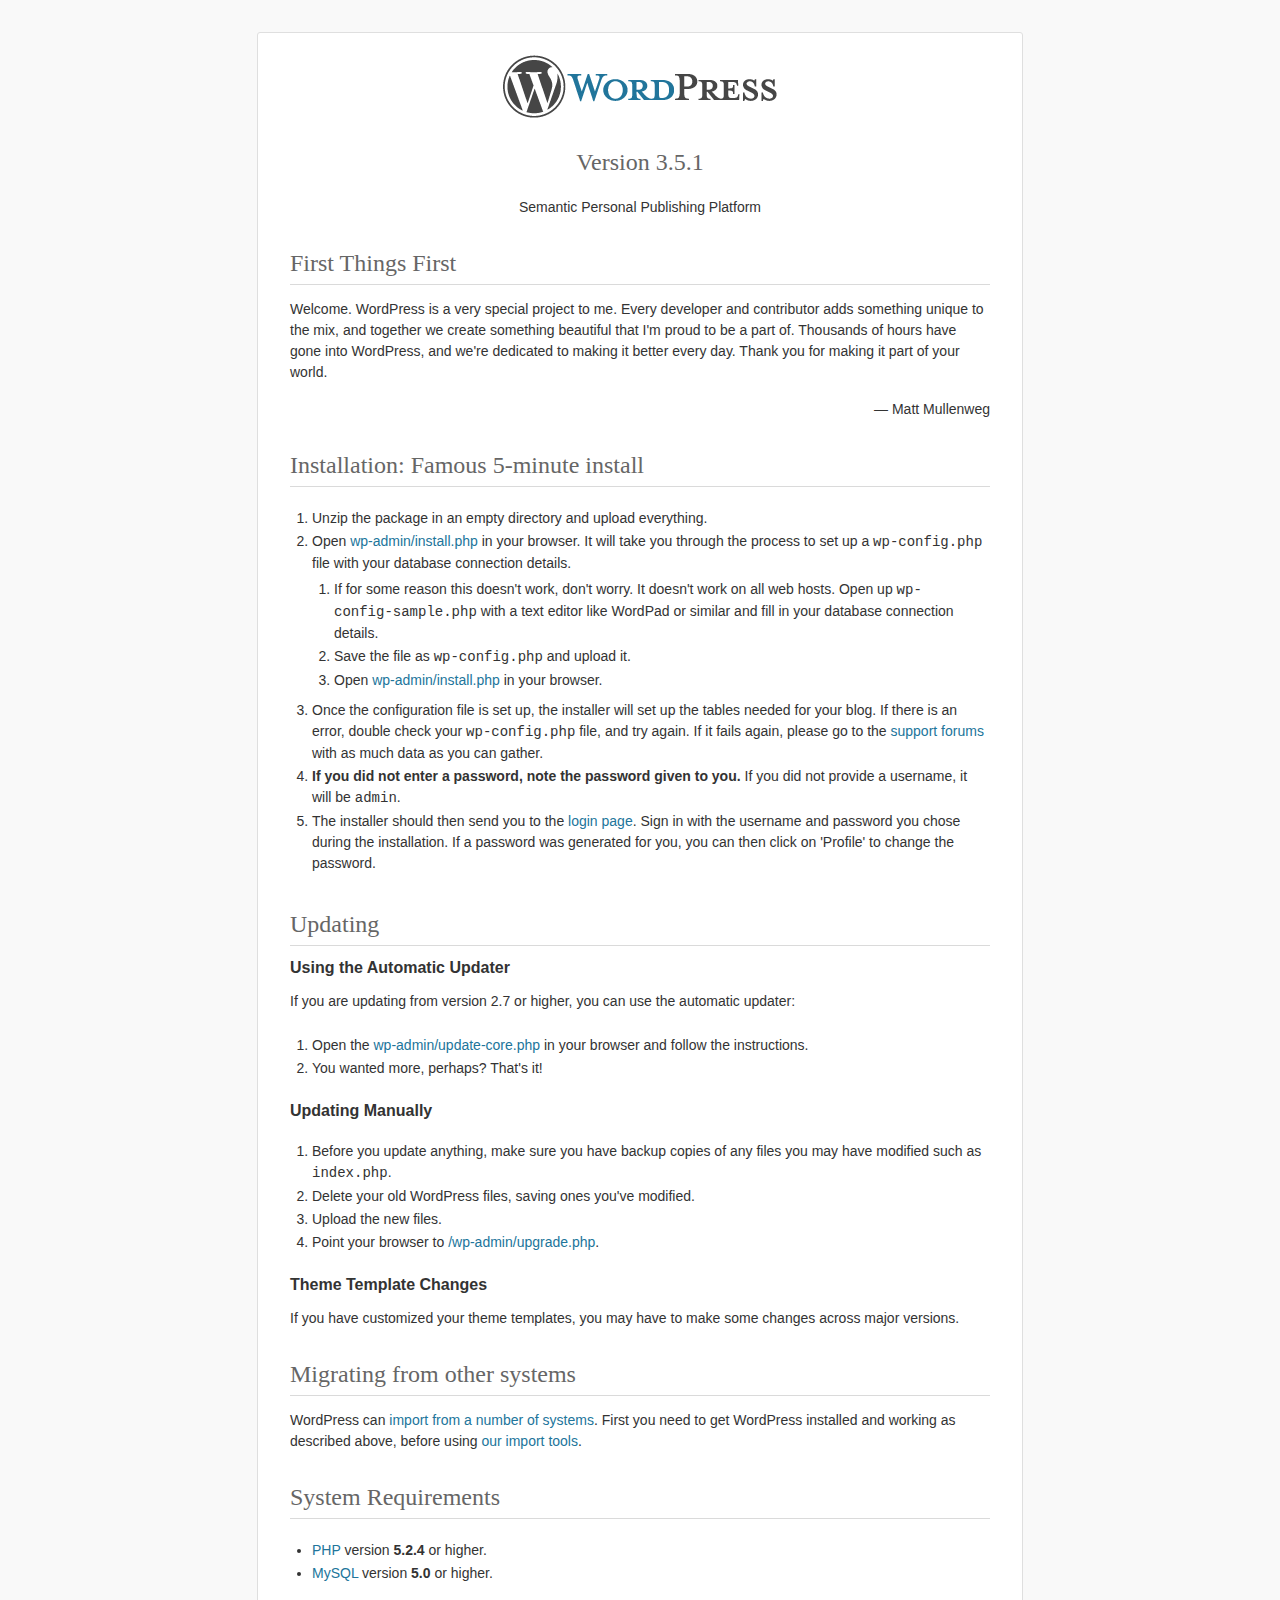
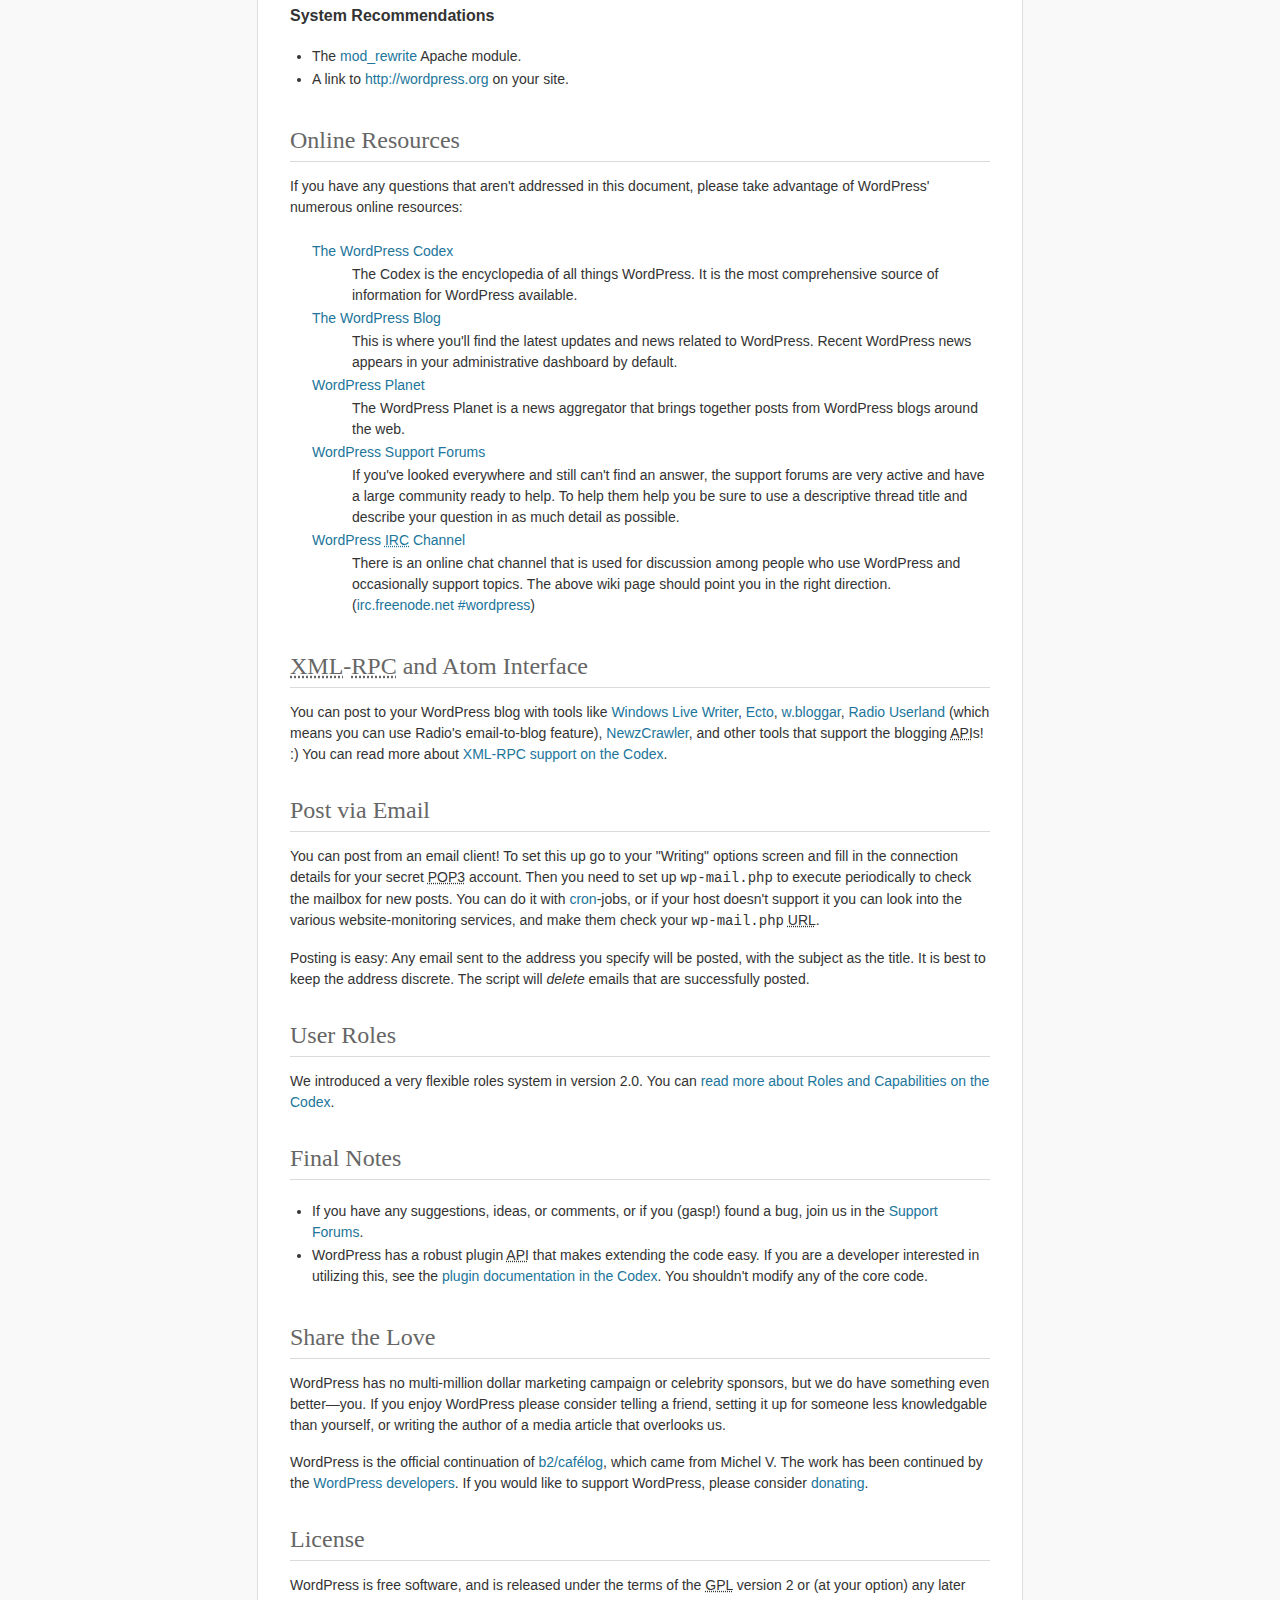
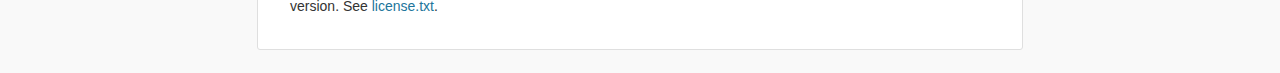
<file: readme.html>
<!DOCTYPE html PUBLIC "-//W3C//DTD XHTML 1.0 Strict//EN" "http://www.w3.org/TR/xhtml1/DTD/xhtml1-strict.dtd">
<html xmlns="http://www.w3.org/1999/xhtml">
<head>
	<meta http-equiv="Content-Type" content="text/html; charset=utf-8" />
	<title>WordPress &#8250; ReadMe</title>
	<link rel="stylesheet" href="wp-admin/css/install.css?ver=20100228" type="text/css" />
</head>
<body>
<h1 id="logo">
	<a href="http://wordpress.org/"><img alt="WordPress" src="wp-admin/images/wordpress-logo.png" /></a>
	<br /> Version 3.5.1
</h1>
<p style="text-align: center">Semantic Personal Publishing Platform</p>

<h1>First Things First</h1>
<p>Welcome. WordPress is a very special project to me. Every developer and contributor adds something unique to the mix, and together we create something beautiful that I'm proud to be a part of. Thousands of hours have gone into WordPress, and we're dedicated to making it better every day. Thank you for making it part of your world.</p>
<p style="text-align: right">&#8212; Matt Mullenweg</p>

<h1>Installation: Famous 5-minute install</h1>
<ol>
	<li>Unzip the package in an empty directory and upload everything.</li>
	<li>Open <span class="file"><a href="wp-admin/install.php">wp-admin/install.php</a></span> in your browser. It will take you through the process to set up a <code>wp-config.php</code> file with your database connection details.
		<ol>
			<li>If for some reason this doesn't work, don't worry. It doesn't work on all web hosts. Open up <code>wp-config-sample.php</code> with a text editor like WordPad or similar and fill in your database connection details.</li>
			<li>Save the file as <code>wp-config.php</code> and upload it.</li>
			<li>Open <span class="file"><a href="wp-admin/install.php">wp-admin/install.php</a></span> in your browser.</li>
		</ol>
	</li>
	<li>Once the configuration file is set up, the installer will set up the tables needed for your blog. If there is an error, double check your <code>wp-config.php</code> file, and try again. If it fails again, please go to the <a href="http://wordpress.org/support/" title="WordPress support">support forums</a> with as much data as you can gather.</li>
	<li><strong>If you did not enter a password, note the password given to you.</strong> If you did not provide a username, it will be <code>admin</code>.</li>
	<li>The installer should then send you to the <a href="wp-login.php">login page</a>. Sign in with the username and password you chose during the installation. If a password was generated for you, you can then click on 'Profile' to change the password.</li>
</ol>

<h1>Updating</h1>
<h2>Using the Automatic Updater</h2>
<p>If you are updating from version 2.7 or higher, you can use the automatic updater:</p>
<ol>
	<li>Open the <span class="file"><a href="wp-admin/update-core.php">wp-admin/update-core.php</a></span> in your browser and follow the instructions.</li>
	<li>You wanted more, perhaps? That's it!</li>
</ol>

<h2>Updating Manually</h2>
<ol>
	<li>Before you update anything, make sure you have backup copies of any files you may have modified such as <code>index.php</code>.</li>
	<li>Delete your old WordPress files, saving ones you've modified.</li>
	<li>Upload the new files.</li>
	<li>Point your browser to <span class="file"><a href="wp-admin/upgrade.php">/wp-admin/upgrade.php</a>.</span></li>
</ol>

<h2>Theme Template Changes</h2>
<p>If you have customized your theme templates, you may have to make some changes across major versions.</p>

<h1>Migrating from other systems</h1>
<p>WordPress can <a href="http://codex.wordpress.org/Importing_Content">import from a number of systems</a>. First you need to get WordPress installed and working as described above, before using <a href="wp-admin/import.php" title="Import to WordPress">our import tools</a>.</p>

<h1>System Requirements</h1>
<ul>
	<li><a href="http://php.net/">PHP</a> version <strong>5.2.4</strong> or higher.</li>
	<li><a href="http://www.mysql.com/">MySQL</a> version <strong>5.0</strong> or higher.</li>
</ul>

<h2>System Recommendations</h2>
<ul>
	<li>The <a href="http://httpd.apache.org/docs/2.2/mod/mod_rewrite.html">mod_rewrite</a> Apache module.</li>
	<li>A link to <a href="http://wordpress.org/">http://wordpress.org</a> on your site.</li>
</ul>

<h1>Online Resources</h1>
<p>If you have any questions that aren't addressed in this document, please take advantage of WordPress' numerous online resources:</p>
<dl>
	<dt><a href="http://codex.wordpress.org/">The WordPress Codex</a></dt>
		<dd>The Codex is the encyclopedia of all things WordPress. It is the most comprehensive source of information for WordPress available.</dd>
	<dt><a href="http://wordpress.org/news/">The WordPress Blog</a></dt>
		<dd>This is where you'll find the latest updates and news related to WordPress. Recent WordPress news appears in your administrative dashboard by default.</dd>
	<dt><a href="http://planet.wordpress.org/">WordPress Planet</a></dt>
		<dd>The WordPress Planet is a news aggregator that brings together posts from WordPress blogs around the web.</dd>
	<dt><a href="http://wordpress.org/support/">WordPress Support Forums</a></dt>
		<dd>If you've looked everywhere and still can't find an answer, the support forums are very active and have a large community ready to help. To help them help you be sure to use a descriptive thread title and describe your question in as much detail as possible.</dd>
	<dt><a href="http://codex.wordpress.org/IRC">WordPress <abbr title="Internet Relay Chat">IRC</abbr> Channel</a></dt>
		<dd>There is an online chat channel that is used for discussion among people who use WordPress and occasionally support topics. The above wiki page should point you in the right direction. (<a href="irc://irc.freenode.net/wordpress">irc.freenode.net #wordpress</a>)</dd>
</dl>

<h1><abbr title="eXtensible Markup Language">XML</abbr>-<abbr title="Remote Procedure Call">RPC</abbr> and Atom Interface</h1>
<p>You can post to your WordPress blog with tools like <a href="http://download.live.com/writer">Windows Live Writer</a>, <a href="http://illuminex.com/ecto/">Ecto</a>, <a href="http://bloggar.com/">w.bloggar</a>, <a href="http://radio.userland.com/">Radio Userland</a> (which means you can use Radio's email-to-blog feature), <a href="http://www.newzcrawler.com/">NewzCrawler</a>, and other tools that support the blogging <abbr title="application programming interface">API</abbr>s! :) You can read more about <a href="http://codex.wordpress.org/XML-RPC_Support"><abbr>XML</abbr>-<abbr>RPC</abbr> support on the Codex</a>.</p>

<h1>Post via Email</h1>
<p>You can post from an email client! To set this up go to your &quot;Writing&quot; options screen and fill in the connection details for your secret <abbr title="Post Office Protocol version 3">POP3</abbr> account. Then you need to set up <code>wp-mail.php</code> to execute periodically to check the mailbox for new posts. You can do it with <a href="http://en.wikipedia.org/wiki/Cron">cron</a>-jobs, or if your host doesn't support it you can look into the various website-monitoring services, and make them check your <code>wp-mail.php</code> <abbr title="Uniform Resource Locator">URL</abbr>.</p>
<p>Posting is easy: Any email sent to the address you specify will be posted, with the subject as the title. It is best to keep the address discrete. The script will <em>delete</em> emails that are successfully posted.</p>

<h1>User Roles</h1>
<p>We introduced a very flexible roles system in version 2.0. You can <a href="http://codex.wordpress.org/Roles_and_Capabilities" title="WordPress roles and capabilities">read more about Roles and Capabilities on the Codex</a>.</p>

<h1>Final Notes</h1>
<ul>
	<li>If you have any suggestions, ideas, or comments, or if you (gasp!) found a bug, join us in the <a href="http://wordpress.org/support/">Support Forums</a>.</li>
	<li>WordPress has a robust plugin <abbr title="application programming interface">API</abbr> that makes extending the code easy. If you are a developer interested in utilizing this, see the <a href="http://codex.wordpress.org/Plugin_API" title="WordPress plugin API">plugin documentation in the Codex</a>. You shouldn't modify any of the core code.</li>
</ul>

<h1>Share the Love</h1>
<p>WordPress has no multi-million dollar marketing campaign or celebrity sponsors, but we do have something even better&#8212;you. If you enjoy WordPress please consider telling a friend, setting it up for someone less knowledgable than yourself, or writing the author of a media article that overlooks us.</p>

<p>WordPress is the official continuation of <a href="http://cafelog.com/">b2/caf&#233;log</a>, which came from Michel V. The work has been continued by the <a href="http://wordpress.org/about/">WordPress developers</a>. If you would like to support WordPress, please consider <a href="http://wordpress.org/donate/" title="Donate to WordPress">donating</a>.</p>

<h1>License</h1>
<p>WordPress is free software, and is released under the terms of the <abbr title="GNU General Public License">GPL</abbr> version 2 or (at your option) any later version. See <a href="license.txt">license.txt</a>.</p>

</body>
</html>
</file>
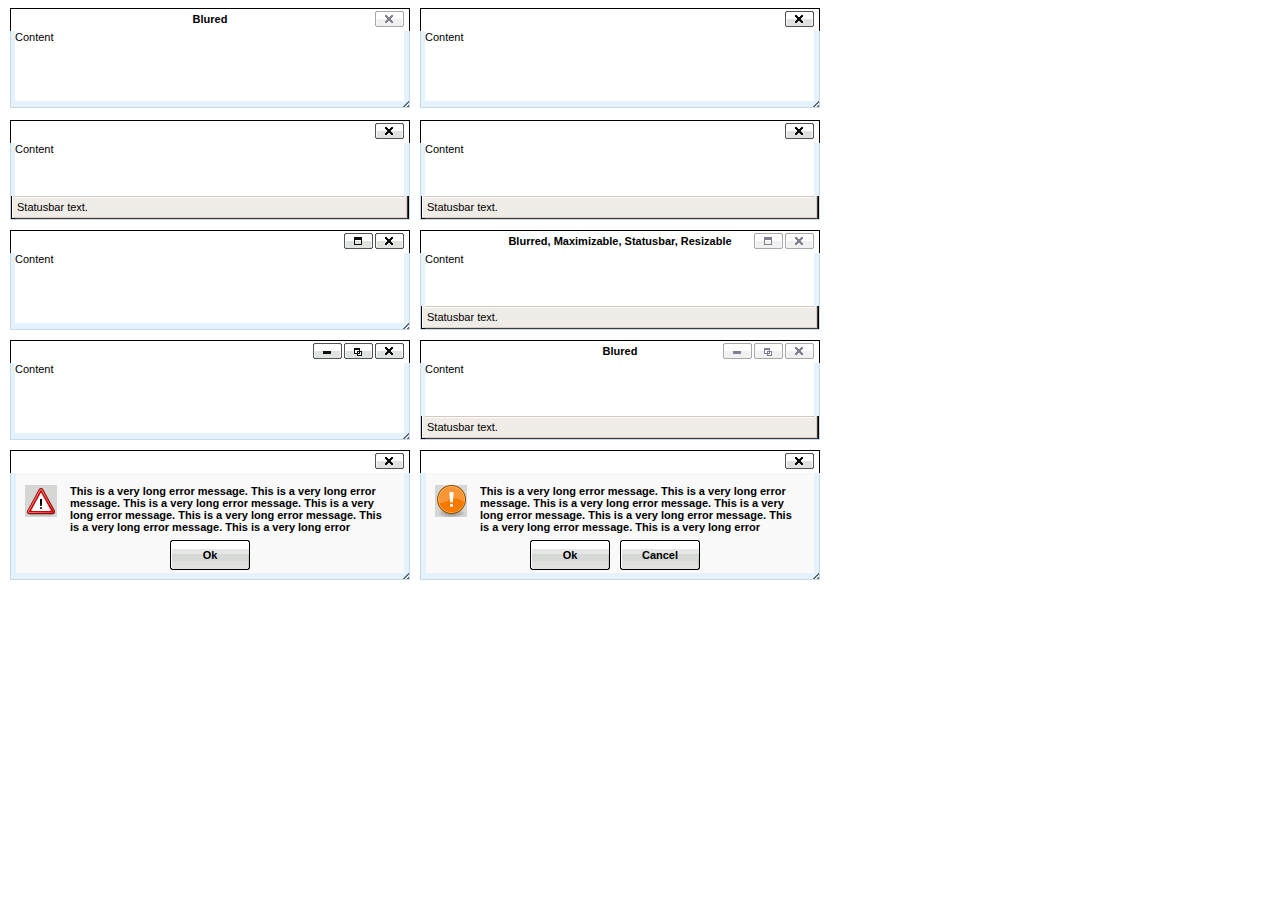
<file: wp-includes/js/tinymce/plugins/inlinepopups/template.htm>
<!-- <!DOCTYPE html PUBLIC "-//W3C//DTD XHTML 1.0 Strict//EN" "http://www.w3.org/TR/xhtml1/DTD/xhtml1-strict.dtd"> -->
<html xmlns="http://www.w3.org/1999/xhtml">
<head>
<title>Template for dialogs</title>
<link rel="stylesheet" type="text/css" href="skins/clearlooks2/window.css?ver=358-20121205" />
</head>
<body>

<div class="mceEditor">
	<div class="clearlooks2" style="width:400px; height:100px; left:10px;">
		<div class="mceWrapper">
			<div class="mceTop">
				<div class="mceLeft"></div>
				<div class="mceCenter"></div>
				<div class="mceRight"></div>
				<span>Blured</span>
			</div>

			<div class="mceMiddle">
				<div class="mceLeft"></div>
				<span>Content</span>
				<div class="mceRight"></div>
			</div>

			<div class="mceBottom">
				<div class="mceLeft"></div>
				<div class="mceCenter"></div>
				<div class="mceRight"></div>
				<span>Statusbar text.</span>
			</div>

			<a class="mceMove" href="#"></a>
			<a class="mceMin" href="#"></a>
			<a class="mceMax" href="#"></a>
			<a class="mceMed" href="#"></a>
			<a class="mceClose" href="#"></a>
			<a class="mceResize mceResizeN" href="#"></a>
			<a class="mceResize mceResizeS" href="#"></a>
			<a class="mceResize mceResizeW" href="#"></a>
			<a class="mceResize mceResizeE" href="#"></a>
			<a class="mceResize mceResizeNW" href="#"></a>
			<a class="mceResize mceResizeNE" href="#"></a>
			<a class="mceResize mceResizeSW" href="#"></a>
			<a class="mceResize mceResizeSE" href="#"></a>
		</div>
	</div>

	<div class="clearlooks2" style="width:400px; height:100px; left:420px;">
		<div class="mceWrapper mceMovable mceFocus">
			<div class="mceTop">
				<div class="mceLeft"></div>
				<div class="mceCenter"></div>
				<div class="mceRight"></div>
				<span>Focused</span>
			</div>

			<div class="mceMiddle">
				<div class="mceLeft"></div>
				<span>Content</span>
				<div class="mceRight"></div>
			</div>

			<div class="mceBottom">
				<div class="mceLeft"></div>
				<div class="mceCenter"></div>
				<div class="mceRight"></div>
				<span>Statusbar text.</span>
			</div>

			<a class="mceMove" href="#"></a>
			<a class="mceMin" href="#"></a>
			<a class="mceMax" href="#"></a>
			<a class="mceMed" href="#"></a>
			<a class="mceClose" href="#"></a>
			<a class="mceResize mceResizeN" href="#"></a>
			<a class="mceResize mceResizeS" href="#"></a>
			<a class="mceResize mceResizeW" href="#"></a>
			<a class="mceResize mceResizeE" href="#"></a>
			<a class="mceResize mceResizeNW" href="#"></a>
			<a class="mceResize mceResizeNE" href="#"></a>
			<a class="mceResize mceResizeSW" href="#"></a>
			<a class="mceResize mceResizeSE" href="#"></a>
		</div>
	</div>

	<div class="clearlooks2" style="width:400px; height:100px; left:10px; top:120px;">
		<div class="mceWrapper mceMovable mceFocus mceStatusbar">
			<div class="mceTop">
				<div class="mceLeft"></div>
				<div class="mceCenter"></div>
				<div class="mceRight"></div>
				<span>Statusbar</span>
			</div>

			<div class="mceMiddle">
				<div class="mceLeft"></div>
				<span>Content</span>
				<div class="mceRight"></div>
			</div>

			<div class="mceBottom">
				<div class="mceLeft"></div>
				<div class="mceCenter"></div>
				<div class="mceRight"></div>
				<span>Statusbar text.</span>
			</div>

			<a class="mceMove" href="#"></a>
			<a class="mceMin" href="#"></a>
			<a class="mceMax" href="#"></a>
			<a class="mceMed" href="#"></a>
			<a class="mceClose" href="#"></a>
			<a class="mceResize mceResizeN" href="#"></a>
			<a class="mceResize mceResizeS" href="#"></a>
			<a class="mceResize mceResizeW" href="#"></a>
			<a class="mceResize mceResizeE" href="#"></a>
			<a class="mceResize mceResizeNW" href="#"></a>
			<a class="mceResize mceResizeNE" href="#"></a>
			<a class="mceResize mceResizeSW" href="#"></a>
			<a class="mceResize mceResizeSE" href="#"></a>
		</div>
	</div>

	<div class="clearlooks2" style="width:400px; height:100px; left:420px; top:120px;">
		<div class="mceWrapper mceMovable mceFocus mceStatusbar mceResizable">
			<div class="mceTop">
				<div class="mceLeft"></div>
				<div class="mceCenter"></div>
				<div class="mceRight"></div>
				<span>Statusbar, Resizable</span>
			</div>

			<div class="mceMiddle">
				<div class="mceLeft"></div>
				<span>Content</span>
				<div class="mceRight"></div>
			</div>

			<div class="mceBottom">
				<div class="mceLeft"></div>
				<div class="mceCenter"></div>
				<div class="mceRight"></div>
				<span>Statusbar text.</span>
			</div>

			<a class="mceMove" href="#"></a>
			<a class="mceMin" href="#"></a>
			<a class="mceMax" href="#"></a>
			<a class="mceMed" href="#"></a>
			<a class="mceClose" href="#"></a>
			<a class="mceResize mceResizeN" href="#"></a>
			<a class="mceResize mceResizeS" href="#"></a>
			<a class="mceResize mceResizeW" href="#"></a>
			<a class="mceResize mceResizeE" href="#"></a>
			<a class="mceResize mceResizeNW" href="#"></a>
			<a class="mceResize mceResizeNE" href="#"></a>
			<a class="mceResize mceResizeSW" href="#"></a>
			<a class="mceResize mceResizeSE" href="#"></a>
		</div>
	</div>

	<div class="clearlooks2" style="width:400px; height:100px; left:10px; top:230px;">
		<div class="mceWrapper mceMovable mceFocus mceResizable mceMaximizable">
			<div class="mceTop">
				<div class="mceLeft"></div>
				<div class="mceCenter"></div>
				<div class="mceRight"></div>
				<span>Resizable, Maximizable</span>
			</div>

			<div class="mceMiddle">
				<div class="mceLeft"></div>
				<span>Content</span>
				<div class="mceRight"></div>
			</div>

			<div class="mceBottom">
				<div class="mceLeft"></div>
				<div class="mceCenter"></div>
				<div class="mceRight"></div>
				<span>Statusbar text.</span>
			</div>

			<a class="mceMove" href="#"></a>
			<a class="mceMin" href="#"></a>
			<a class="mceMax" href="#"></a>
			<a class="mceMed" href="#"></a>
			<a class="mceClose" href="#"></a>
			<a class="mceResize mceResizeN" href="#"></a>
			<a class="mceResize mceResizeS" href="#"></a>
			<a class="mceResize mceResizeW" href="#"></a>
			<a class="mceResize mceResizeE" href="#"></a>
			<a class="mceResize mceResizeNW" href="#"></a>
			<a class="mceResize mceResizeNE" href="#"></a>
			<a class="mceResize mceResizeSW" href="#"></a>
			<a class="mceResize mceResizeSE" href="#"></a>
		</div>
	</div>

	<div class="clearlooks2" style="width:400px; height:100px; left:420px; top:230px;">
		<div class="mceWrapper mceMovable mceStatusbar mceResizable mceMaximizable">
			<div class="mceTop">
				<div class="mceLeft"></div>
				<div class="mceCenter"></div>
				<div class="mceRight"></div>
				<span>Blurred, Maximizable, Statusbar, Resizable</span>
			</div>

			<div class="mceMiddle">
				<div class="mceLeft"></div>
				<span>Content</span>
				<div class="mceRight"></div>
			</div>

			<div class="mceBottom">
				<div class="mceLeft"></div>
				<div class="mceCenter"></div>
				<div class="mceRight"></div>
				<span>Statusbar text.</span>
			</div>

			<a class="mceMove" href="#"></a>
			<a class="mceMin" href="#"></a>
			<a class="mceMax" href="#"></a>
			<a class="mceMed" href="#"></a>
			<a class="mceClose" href="#"></a>
			<a class="mceResize mceResizeN" href="#"></a>
			<a class="mceResize mceResizeS" href="#"></a>
			<a class="mceResize mceResizeW" href="#"></a>
			<a class="mceResize mceResizeE" href="#"></a>
			<a class="mceResize mceResizeNW" href="#"></a>
			<a class="mceResize mceResizeNE" href="#"></a>
			<a class="mceResize mceResizeSW" href="#"></a>
			<a class="mceResize mceResizeSE" href="#"></a>
		</div>
	</div>

	<div class="clearlooks2" style="width:400px; height:100px; left:10px; top:340px;">
		<div class="mceWrapper mceMovable mceFocus mceResizable mceMaximized mceMinimizable mceMaximizable">
			<div class="mceTop">
				<div class="mceLeft"></div>
				<div class="mceCenter"></div>
				<div class="mceRight"></div>
				<span>Maximized, Maximizable, Minimizable</span>
			</div>

			<div class="mceMiddle">
				<div class="mceLeft"></div>
				<span>Content</span>
				<div class="mceRight"></div>
			</div>

			<div class="mceBottom">
				<div class="mceLeft"></div>
				<div class="mceCenter"></div>
				<div class="mceRight"></div>
				<span>Statusbar text.</span>
			</div>

			<a class="mceMove" href="#"></a>
			<a class="mceMin" href="#"></a>
			<a class="mceMax" href="#"></a>
			<a class="mceMed" href="#"></a>
			<a class="mceClose" href="#"></a>
			<a class="mceResize mceResizeN" href="#"></a>
			<a class="mceResize mceResizeS" href="#"></a>
			<a class="mceResize mceResizeW" href="#"></a>
			<a class="mceResize mceResizeE" href="#"></a>
			<a class="mceResize mceResizeNW" href="#"></a>
			<a class="mceResize mceResizeNE" href="#"></a>
			<a class="mceResize mceResizeSW" href="#"></a>
			<a class="mceResize mceResizeSE" href="#"></a>
		</div>
	</div>

	<div class="clearlooks2" style="width:400px; height:100px; left:420px; top:340px;">
		<div class="mceWrapper mceMovable mceStatusbar mceResizable mceMaximized mceMinimizable mceMaximizable">
			<div class="mceTop">
				<div class="mceLeft"></div>
				<div class="mceCenter"></div>
				<div class="mceRight"></div>
				<span>Blured</span>
			</div>

			<div class="mceMiddle">
				<div class="mceLeft"></div>
				<span>Content</span>
				<div class="mceRight"></div>
			</div>

			<div class="mceBottom">
				<div class="mceLeft"></div>
				<div class="mceCenter"></div>
				<div class="mceRight"></div>
				<span>Statusbar text.</span>
			</div>

			<a class="mceMove" href="#"></a>
			<a class="mceMin" href="#"></a>
			<a class="mceMax" href="#"></a>
			<a class="mceMed" href="#"></a>
			<a class="mceClose" href="#"></a>
			<a class="mceResize mceResizeN" href="#"></a>
			<a class="mceResize mceResizeS" href="#"></a>
			<a class="mceResize mceResizeW" href="#"></a>
			<a class="mceResize mceResizeE" href="#"></a>
			<a class="mceResize mceResizeNW" href="#"></a>
			<a class="mceResize mceResizeNE" href="#"></a>
			<a class="mceResize mceResizeSW" href="#"></a>
			<a class="mceResize mceResizeSE" href="#"></a>
		</div>
	</div>

	<div class="clearlooks2" style="width:400px; height:130px; left:10px; top:450px;">
		<div class="mceWrapper mceMovable mceFocus mceModal mceAlert">
			<div class="mceTop">
				<div class="mceLeft"></div>
				<div class="mceCenter"></div>
				<div class="mceRight"></div>
				<span>Alert</span>
			</div>

			<div class="mceMiddle">
				<div class="mceLeft"></div>
				<span>
					This is a very long error message. This is a very long error message.
					This is a very long error message. This is a very long error message.
					This is a very long error message. This is a very long error message.
					This is a very long error message. This is a very long error message.
					This is a very long error message. This is a very long error message.
					This is a very long error message. This is a very long error message.
				</span>
				<div class="mceRight"></div>
				<div class="mceIcon"></div>
			</div>

			<div class="mceBottom">
				<div class="mceLeft"></div>
				<div class="mceCenter"></div>
				<div class="mceRight"></div>
			</div>

			<a class="mceMove" href="#"></a>
			<a class="mceButton mceOk" href="#">Ok</a>
			<a class="mceClose" href="#"></a>
		</div>
	</div>

	<div class="clearlooks2" style="width:400px; height:130px; left:420px; top:450px;">
		<div class="mceWrapper mceMovable mceFocus mceModal mceConfirm">
			<div class="mceTop">
				<div class="mceLeft"></div>
				<div class="mceCenter"></div>
				<div class="mceRight"></div>
				<span>Confirm</span>
			</div>

			<div class="mceMiddle">
				<div class="mceLeft"></div>
				<span>
					This is a very long error message. This is a very long error message.
					This is a very long error message. This is a very long error message.
					This is a very long error message. This is a very long error message.
					This is a very long error message. This is a very long error message.
					This is a very long error message. This is a very long error message.
					This is a very long error message. This is a very long error message.
					</span>
				<div class="mceRight"></div>
				<div class="mceIcon"></div>
			</div>

			<div class="mceBottom">
				<div class="mceLeft"></div>
				<div class="mceCenter"></div>
				<div class="mceRight"></div>
			</div>

			<a class="mceMove" href="#"></a>
			<a class="mceButton mceOk" href="#">Ok</a>
			<a class="mceButton mceCancel" href="#">Cancel</a>
			<a class="mceClose" href="#"></a>
		</div>
	</div>
</div>

</body>
</html>
</file>
<file: wp-admin/css/install.css>
html {
	background: #f9f9f9;
}

body {
	background: #fff;
	color: #333;
	font-family: sans-serif;
	margin: 2em auto;
	padding: 1em 2em;
	-webkit-border-radius: 3px;
	border-radius: 3px;
	border: 1px solid #dfdfdf;
	max-width: 700px;
}

a {
	color: #21759b;
	text-decoration: none;
}

a:hover {
	color: #d54e21;
}

h1 {
	border-bottom: 1px solid #dadada;
	clear: both;
	color: #666;
	font: 24px Georgia, "Times New Roman", Times, serif;
	margin: 30px 0 0 0;
	padding: 0;
	padding-bottom: 7px;
}

h2 {
	font-size: 16px;
}

p, li, dd, dt {
	padding-bottom: 2px;
	font-size: 14px;
	line-height: 1.5;
}

code, .code {
	font-size: 14px;
}

ul, ol, dl {
	padding: 5px 5px 5px 22px;
}

a img {
	border:0
}
abbr {
	border: 0;
	font-variant: normal;
}
#logo {
	margin: 6px 0 14px 0;
	border-bottom: none;
	text-align:center
}
#logo a {
	background-image: url('../images/wordpress-logo.png?ver=20120216');
	background-size: 274px 63px;
	background-position: top center;
	background-repeat: no-repeat;
	height: 67px;
	text-indent: -9999px;
	outline: none;
	overflow: hidden;
	display: block;
}
@media print,
  (-o-min-device-pixel-ratio: 5/4),
  (-webkit-min-device-pixel-ratio: 1.25),
  (min-resolution: 120dpi) {
	#logo a {
		background-image: url('../images/wordpress-logo-2x.png?ver=20120412');
		background-size: 274px 63px;
	}
}
.step {
	margin: 20px 0 15px;
}
.step, th {
	text-align: left;
	padding: 0;
}
.step .button-large {
	font-size: 14px;
}
textarea {
	border: 1px solid #dfdfdf;
	-webkit-border-radius: 3px;
	border-radius: 3px;
	font-family: sans-serif;
	width:  695px;
}

.form-table {
	border-collapse: collapse;
	margin-top: 1em;
	width: 100%;
}

.form-table td {
	margin-bottom: 9px;
	padding: 10px 20px 10px 0;
	border-bottom: 8px solid #fff;
	font-size: 14px;
	vertical-align: top
}

.form-table th {
	font-size: 14px;
	text-align: left;
	padding: 16px 20px 10px 0;
	border-bottom: 8px solid #fff;
	width: 140px;
	vertical-align: top;
}

.form-table code {
	line-height: 18px;
	font-size: 14px;
}

.form-table p {
	margin: 4px 0 0 0;
	font-size: 11px;
}

.form-table input {
	line-height: 20px;
	font-size: 15px;
	padding: 2px;
	border: 1px #dfdfdf solid;
	-webkit-border-radius: 3px;
	border-radius: 3px;
	font-family: sans-serif;
}

.form-table input[type=text],
.form-table input[type=password] {
	width: 206px;
}

.form-table th p {
	font-weight: normal;
}

.form-table.install-success td {
	vertical-align: middle;
	padding: 16px 20px 10px 0;
}

.form-table.install-success td p {
	margin: 0;
	font-size: 14px;
}

.form-table.install-success td code {
	margin: 0;
	font-size: 18px;
}

#error-page {
	margin-top: 50px;
}

#error-page p {
	font-size: 14px;
	line-height: 18px;
	margin: 25px 0 20px;
}

#error-page code, .code {
	font-family: Consolas, Monaco, monospace;
}

#pass-strength-result {
	background-color: #eee;
	border-color: #ddd !important;
	border-style: solid;
	border-width: 1px;
	margin: 5px 5px 5px 0;
	padding: 5px;
	text-align: center;
	width: 200px;
	display: none;
}

#pass-strength-result.bad {
	background-color: #ffb78c;
	border-color: #ff853c !important;
}

#pass-strength-result.good {
	background-color: #ffec8b;
	border-color: #ffcc00 !important;
}

#pass-strength-result.short {
	background-color: #ffa0a0;
	border-color: #f04040 !important;
}

#pass-strength-result.strong {
	background-color: #c3ff88;
	border-color: #8dff1c !important;
}

.message {
	border: 1px solid #e6db55;
	padding: 0.3em 0.6em;
	margin: 5px 0 15px;
	background-color: #ffffe0;
}

/* install-rtl */
body.rtl {
	font-family: Tahoma, arial;
}

.rtl h1 {
	font-family: arial;
	margin: 5px -4px 0 0;
}

.rtl ul,
.rtl ol {
	padding: 5px 22px 5px 5px;
}

.rtl .step,
.rtl th,
.rtl .form-table th {
	text-align: right;
}

.rtl .submit input,
.rtl .button,
.rtl .button-secondary {
	margin-right: 0;
}

.rtl #dbname,
.rtl #uname,
.rtl #pwd,
.rtl #dbhost,
.rtl #prefix,
.rtl #user_login,
.rtl #admin_email,
.rtl #pass1,
.rtl #pass2 {
	direction: ltr;
}
</file>
<file: wp-includes/js/tinymce/plugins/inlinepopups/skins/clearlooks2/window.css>
/* Clearlooks 2 */

/* Reset */
.clearlooks2, .clearlooks2 div, .clearlooks2 span, .clearlooks2 a {vertical-align:baseline; text-align:left; position:absolute; border:0; padding:0; margin:0; background:transparent; font-family:Arial,Verdana; font-size:11px; color:#000; text-decoration:none; font-weight:normal; width:auto; height:auto; overflow:hidden; display:block}

/* General */
.clearlooks2 {position:absolute; direction:ltr}
.clearlooks2 .mceWrapper {position:static}
.mceEventBlocker {position:fixed; left:0; top:0; background:url(img/horizontal.gif) no-repeat 0 -75px; width:100%; height:100%}
.clearlooks2 .mcePlaceHolder {border:1px solid #000; background:#888; top:0; left:0; opacity:0.5; -ms-filter:'alpha(opacity=50)'; filter:alpha(opacity=50)}
.clearlooks2_modalBlocker {position:fixed; left:0; top:0; width:100%; height:100%; background:#FFF; opacity:0.6; -ms-filter:'alpha(opacity=60)'; filter:alpha(opacity=60); display:none}

/* Top */
.clearlooks2 .mceTop, 
.clearlooks2 .mceTop div {
	top:0; 
	width:100%; 
	height:23px
}
.clearlooks2 .mceTop .mceLeft {
	width:55%; 
	background-image: none;
	border-style: solid none none solid;
	border-width: 1px;
}
.clearlooks2 .mceTop .mceCenter {
}
.clearlooks2 .mceTop .mceRight {
	right:0; 
	width:55%; 
	height:23px; 
	background-image: none;
	border-style: solid solid none none;
	border-width: 1px;
}
.clearlooks2 .mceTop span {
	width:100%;
	font: 12px/20px bold "Lucida Grande","Lucida Sans Unicode",Tahoma,Verdana,sans-serif;
	text-align:center; 
	vertical-align:middle; 
	line-height:23px; 
	font-weight:bold;
}
.clearlooks2 .mceFocus .mceTop .mceLeft {
	background-image: none;
	border-style: solid none none solid;
	border-width: 1px;
}
.clearlooks2 .mceFocus .mceTop .mceCenter {
}
.clearlooks2 .mceFocus .mceTop .mceRight {
	background-image: none;
	border-style: solid solid none none;
	border-width: 1px;
}
.clearlooks2 .mceFocus .mceTop span {
color:#FFF
}

/* Middle */
.clearlooks2 .mceMiddle, .clearlooks2 .mceMiddle div {top:0}
.clearlooks2 .mceMiddle {width:100%; height:100%; clip:rect(23px auto auto auto)}
.clearlooks2 .mceMiddle .mceLeft {left:0; width:5px; height:100%; background:#E4F2FD;border-left:1px solid #c6d9e9}
.clearlooks2 .mceMiddle span {top:23px; left:5px; width:100%; height:100%; background:#FFF}
.clearlooks2 .mceMiddle .mceRight {right:0; width:5px; height:100%; background:#E4F2FD;border-right:1px solid #c6d9e9}

/* Bottom */
.clearlooks2 .mceBottom, .clearlooks2 .mceBottom div {height:6px}
.clearlooks2 .mceBottom {left:0; bottom:0; width:100%;background:#E4F2FD;border-bottom:1px solid #c6d9e9}
.clearlooks2 .mceBottom div {top:0}
.clearlooks2 .mceBottom .mceLeft {left:0; width:5px; background:#E4F2FD  ;border-left:1px solid #c6d9e9}
.clearlooks2 .mceBottom .mceCenter {left:5px; width:100%}
.clearlooks2 .mceBottom .mceRight {right:0; width:6px; background:#E4F2FD url(img/drag.gif) no-repeat;border-right:1px solid #c6d9e9}
.clearlooks2 .mceBottom span {display:none}
.clearlooks2 .mceStatusbar .mceBottom, .clearlooks2 .mceStatusbar .mceBottom div {height:23px}
.clearlooks2 .mceStatusbar .mceBottom .mceLeft {background:url(img/corners.gif) -29px 0}
.clearlooks2 .mceStatusbar .mceBottom .mceCenter {background:url(img/horizontal.gif) 0 -52px}
.clearlooks2 .mceStatusbar .mceBottom .mceRight {background:url(img/corners.gif) -24px 0}
.clearlooks2 .mceStatusbar .mceBottom span {display:block; left:7px; font-family:Arial, Verdana; font-size:11px; line-height:23px}

/* Actions */
.clearlooks2 a {width:29px; height:16px; top:3px;}
.clearlooks2 .mceClose {right:6px; background:url(img/buttons.gif) -87px 0}
.clearlooks2 .mceMin {display:none; right:68px; background:url(img/buttons.gif) 0 0}
.clearlooks2 .mceMed {display:none; right:37px; background:url(img/buttons.gif) -29px 0}
.clearlooks2 .mceMax {display:none; right:37px; background:url(img/buttons.gif) -58px 0}
.clearlooks2 .mceMove {display:none;width:100%;cursor:move;background:url(img/corners.gif) no-repeat -100px -100px}
.clearlooks2 .mceMovable .mceMove {display:block}
.clearlooks2 .mceFocus .mceClose {right:6px; background:url(img/buttons.gif) -87px -16px}
.clearlooks2 .mceFocus .mceMin {right:68px; background:url(img/buttons.gif) 0 -16px}
.clearlooks2 .mceFocus .mceMed {right:37px; background:url(img/buttons.gif) -29px -16px}
.clearlooks2 .mceFocus .mceMax {right:37px; background:url(img/buttons.gif) -58px -16px}
.clearlooks2 .mceFocus .mceClose:hover {right:6px; background:url(img/buttons.gif) -87px -32px}
.clearlooks2 .mceFocus .mceClose:hover {right:6px; background:url(img/buttons.gif) -87px -32px}
.clearlooks2 .mceFocus .mceMin:hover {right:68px; background:url(img/buttons.gif) 0 -32px}
.clearlooks2 .mceFocus .mceMed:hover {right:37px; background:url(img/buttons.gif) -29px -32px}
.clearlooks2 .mceFocus .mceMax:hover {right:37px; background:url(img/buttons.gif) -58px -32px}

/* Resize */
.clearlooks2 .mceResize {top:auto; left:auto; display:none; width:5px; height:5px; background:url(img/horizontal.gif) no-repeat 0 -75px}
.clearlooks2 .mceResizable .mceResize {display:block}
.clearlooks2 .mceResizable .mceMin, .clearlooks2 .mceMax {display:none}
.clearlooks2 .mceMinimizable .mceMin {display:block}
.clearlooks2 .mceMaximizable .mceMax {display:block}
.clearlooks2 .mceMaximized .mceMed {display:block}
.clearlooks2 .mceMaximized .mceMax {display:none}
.clearlooks2 a.mceResizeN {top:0; left:0; width:100%; cursor:n-resize}
.clearlooks2 a.mceResizeNW {top:0; left:0; cursor:nw-resize}
.clearlooks2 a.mceResizeNE {top:0; right:0; cursor:ne-resize}
.clearlooks2 a.mceResizeW {top:0; left:0; height:100%; cursor:w-resize;}
.clearlooks2 a.mceResizeE {top:0; right:0; height:100%; cursor:e-resize}
.clearlooks2 a.mceResizeS {bottom:0; left:0; width:100%; cursor:s-resize}
.clearlooks2 a.mceResizeSW {bottom:0; left:0; cursor:sw-resize}
.clearlooks2 a.mceResizeSE {bottom:0; right:0; cursor:se-resize}

/* Alert/Confirm */
.clearlooks2 .mceButton {font-weight:bold; bottom:10px; width:80px; height:30px; background:url(img/button.gif); line-height:30px; vertical-align:middle; text-align:center; outline:0}
.clearlooks2 .mceMiddle .mceIcon {left:15px; top:35px; width:32px; height:32px}
.clearlooks2 .mceAlert .mceMiddle span, .clearlooks2 .mceConfirm .mceMiddle span {background:transparent;left:60px; top:35px; width:320px; height:50px; font-weight:bold; overflow:auto; white-space:normal}
.clearlooks2 a:hover {font-weight:bold;}
.clearlooks2 .mceAlert .mceMiddle, .clearlooks2 .mceConfirm .mceMiddle {background:#F9F9F9}
.clearlooks2 .mceAlert .mceOk {left:50%; top:auto; margin-left: -40px}
.clearlooks2 .mceAlert .mceIcon {background:url(img/alert.gif)}
.clearlooks2 .mceConfirm .mceOk {left:50%; top:auto; margin-left: -90px}
.clearlooks2 .mceConfirm .mceCancel {left:50%; top:auto}
.clearlooks2 .mceConfirm .mceIcon {background:url(img/confirm.gif)}
</file>
